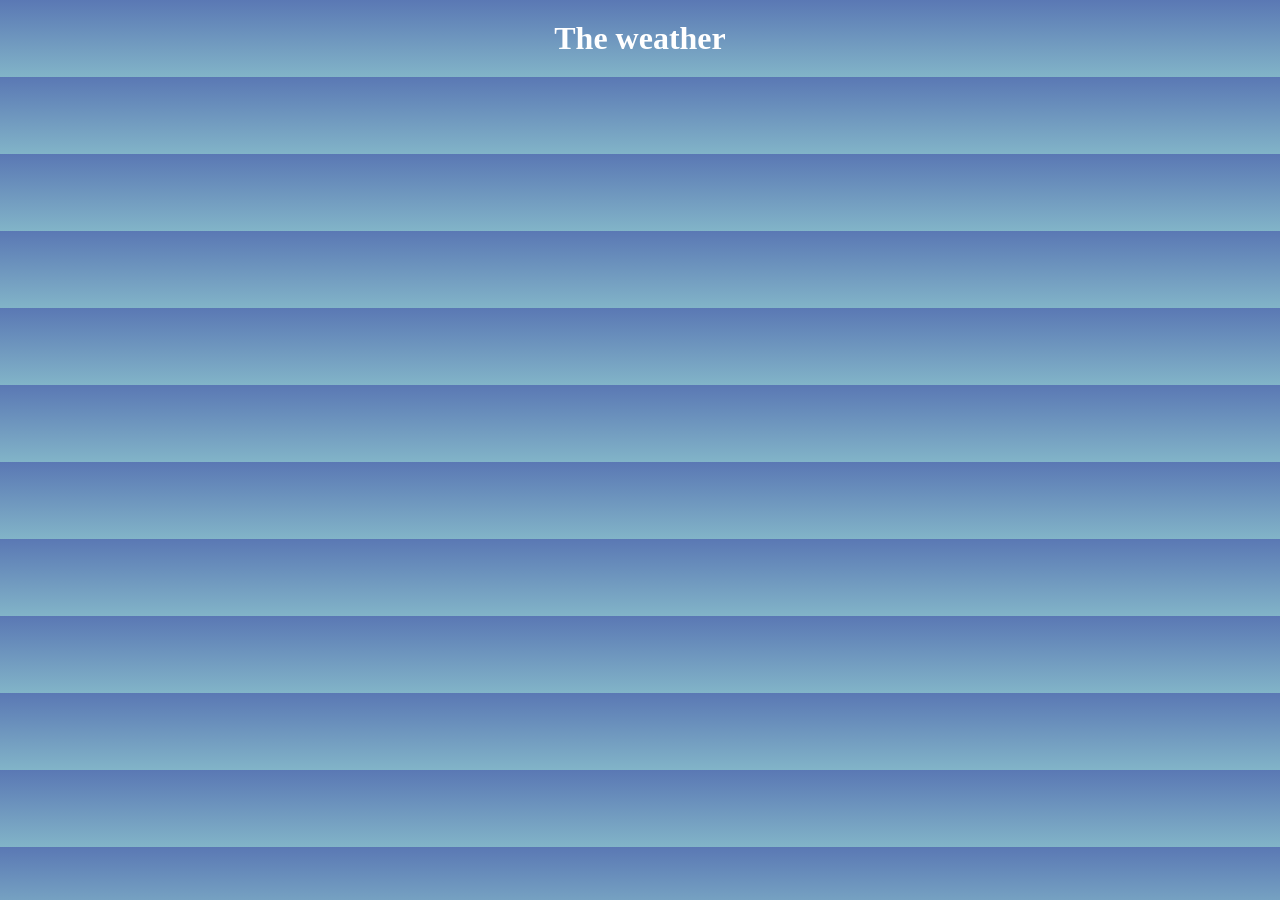
<file: index.html>
<!DOCTYPE html>
<html lang="en">
<head>
    <meta charset="UTF-8">
    <meta name="viewport" content="width=device-width, initial-scale=1.0">
    <title>Document</title>
    <link rel="stylesheet" href="estilos.css">
</head>
<body>

    <h1 id="title" >The weather</h1>

    <div class="contenedor" >

        <div id="clima-name" ></div>

        <div id="clima"></div>

        <!-- <div class="scroll" >
            <h3>Scrollable div</h3>
            <p>Lorem ipsum dolor sit, amet consectetur adipisicing elit. Atque nisi veniam obcaecati fugit? Doloribus mollitia placeat molestias asperiores nihil dolores ex. Reiciendis, ratione facere saepe aliquid rem excepturi fugiat aliquam in ad ullam. Quibusdam repudiandae adipisci nam itaque id sint obcaecati perspiciatis, provident aliquid. Harum totam ullam asperiores perferendis rem autem reiciendis quae magni quod! Culpa, est, quis corrupti distinctio inventore in ad soluta sunt, repellendus aperiam unde! Ullam perferendis modi consequatur vero at fugit esse autem, est explicabo quibusdam eos. Adipisci ex corrupti hic. Eos blanditiis molestias doloribus eligendi quidem ducimus, id ipsum ipsam illum voluptatibus voluptatum necessitatibus pariatur?</p>
            <img src="https://thispersondoesnotexist.com/image" style="width: 100%;" alt="">
            <p>Lorem, ipsum dolor sit amet consectetur adipisicing elit. Voluptas ab sunt ullam et! Esse, nesciunt voluptatum, laborum eius modi asperiores molestiae alias rem aspernatur sed obcaecati tempore minima eligendi sint voluptates in voluptatem! Voluptatibus, repudiandae tenetur. Voluptatum eveniet nostrum cum molestiae rerum velit, ex distinctio, earum tenetur itaque maxime voluptatem. Natus, aspernatur consequuntur pariatur libero ratione dolorem. Hic ea iure sunt, rem iste doloribus ab atque numquam beatae iusto dolorem excepturi, quasi totam. Corrupti eum magni voluptatibus praesentium harum, inventore placeat ad alias iste quaerat ex architecto molestias iusto eligendi nam distinctio doloremque exercitationem assumenda. Ad tempora possimus unde impedit expedita corrupti beatae odio velit. Quisquam harum unde suscipit amet expedita aperiam inventore enim cumque, perspiciatis aliquid commodi ducimus explicabo tenetur repellendus modi quia officia placeat a sunt? Dolor voluptatum optio nisi quod voluptates porro quia sequi, consequuntur numquam nesciunt officia dicta, labore excepturi debitis cupiditate. Sunt labore omnis eaque voluptates, quidem ipsum soluta? Soluta, perspiciatis. Laudantium ipsum deserunt doloribus dolor harum commodi dolorem, molestias, expedita non ab odio enim doloremque modi inventore exercitationem laboriosam quos excepturi officiis alias, quod praesentium. Fugit, officiis ullam et unde dolor assumenda? Praesentium natus quas sequi hic, sint voluptate iure voluptatibus facilis consequatur sapiente?</p>
        </div> -->

    </div>

    <!-- Scripts -->
    <script>
        const id_Paysandu = '3441243';

        const currentWeather = 'http://api.openweathermap.org/data/2.5/weather?id=';

        const apiKey = '&appid=4861e69b50e0de91ca3e8d86c80cd079';

        function addHtml (tag, data){
            let htmlElement = document.createElement(tag);
            htmlElement.classList.add('mini-section-weather')
            let child = document.createTextNode( data.name + ': ' + (data.info) );
            htmlElement.appendChild(child);
            document.getElementById('clima').appendChild(htmlElement);
        }

        const clima =
        fetch( currentWeather + id_Paysandu + apiKey)
        .then(response => response.json() )
        .then(data => {
            console.log(data);

            // Ciudad title
            let htmlElement = document.createElement('h4');
            let child = document.createTextNode( 'Ciudad: ' + data.name );
            htmlElement.appendChild(child);
            document.getElementById('clima-name').appendChild(htmlElement);
            
            // Data

            // example with function
            addHtml('p', {
                name: 'Temperatura',
                info: parseInt(data.main.temp - 273.15) + '°'
            });

            addHtml('p', {
                name: 'Humedad',
                info: data.main.humidity + ' %'
            });

            addHtml('p', {
                name: 'Probabilidad de lluvia',
                info: data.rain['1h'] + ' %'
            });

            addHtml('p', {
                name: 'Weather',
                info: data.weather[0].description
            });

        });

        // document.getElementById("clima").innerHTML = clima.list.map();

        // clima.list.map( element => { console.log(element) } );

    </script>
</body>
</html>
</file>
<file: estilos.css>
body{
    margin: 0;
    padding: 0;
    /* background-color: cornflowerblue; */
    background-image: linear-gradient( rgb(90,120,180) ,  rgb(130,180,200) );
}

#title{
    text-align: center;
    color: white;
    margin: 0;
    padding: 20px 0px;
}

.contenedor{
    max-width: 50vw;
    margin: auto;
}

.scroll{
    height: 400px;
    overflow: hidden;
    overflow-y: scroll;
}

.mini-section-weather{
    width: 250px;
    /* height: 60px; */
    text-align: center;
    vertical-align: middle;
    border: 3px red solid;
    border-radius: 20px;
    padding: 20px;
    margin: 10px;
    display: inline-block;
    overflow: hidden;
}
</file>
<file: src/estilos.css>
body{
    margin: 0;
    padding: 0;
    /* background-color: cornflowerblue; */
    background-image: linear-gradient( rgb(90,120,180) ,  rgb(130,180,200) );
}

#title{
    text-align: center;
    color: white;
    margin: 0;
    padding: 20px 0px;
}

.contenedor{
    max-width: 50vw;
    margin: auto;
}

.scroll{
    height: 400px;
    overflow: hidden;
    overflow-y: scroll;
}

.mini-section-weather{
    width: 250px;
    /* height: 60px; */
    text-align: center;
    vertical-align: middle;
    border: 3px red solid;
    border-radius: 20px;
    padding: 20px;
    margin: 10px;
    display: inline-block;
    overflow: hidden;
}
</file>
